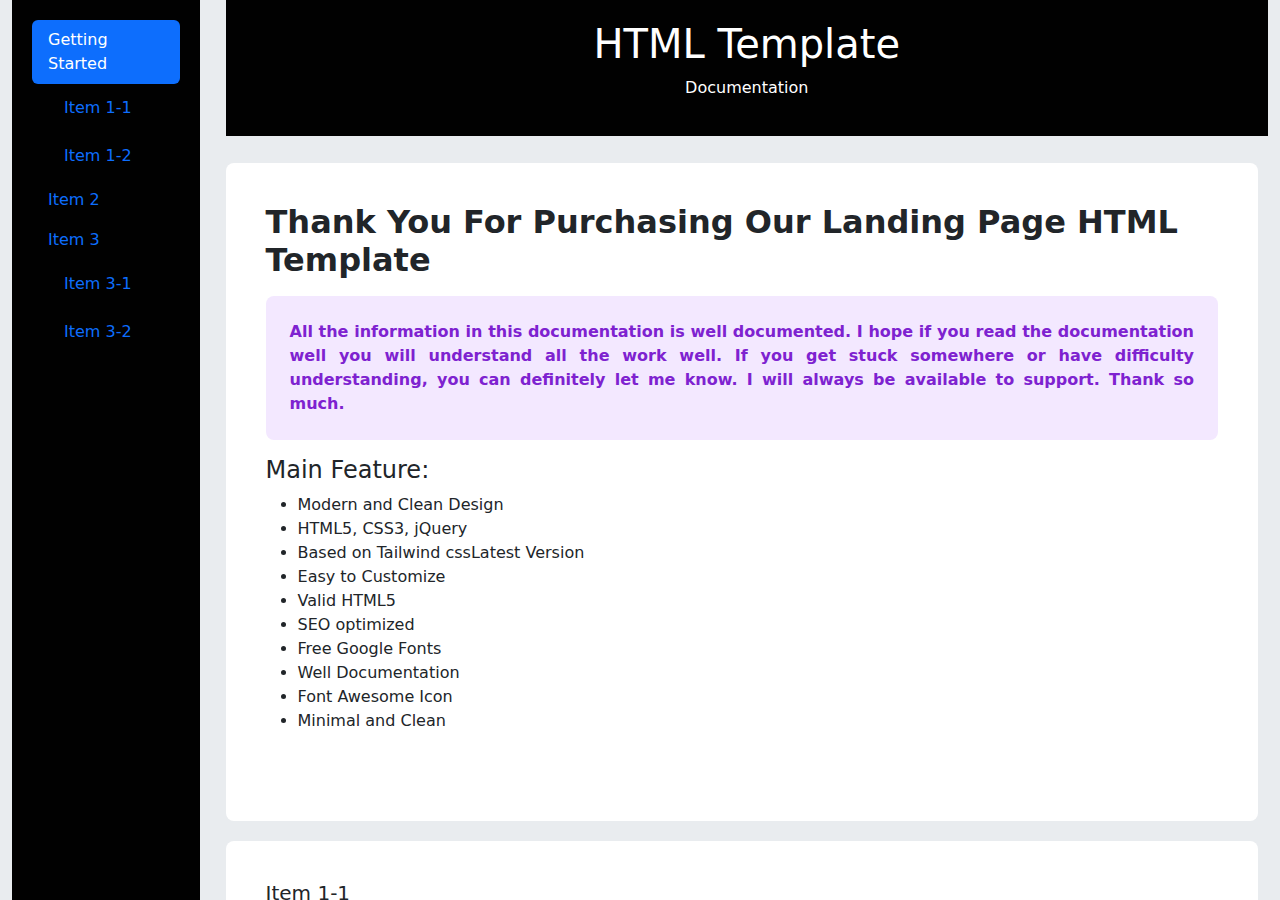
<file: Notes - Only for showing/index.html>
<!DOCTYPE html>
<html lang="en">
<head>
    <meta charset="UTF-8">
    <meta name="viewport" content="width=device-width, initial-scale=1.0">
    <title>Class-20 (Module-15)</title>
    
    <!-- Bootstrap CSS File -->
    <link rel="stylesheet" href="./css/bootstrap.min.css">
    
    <!-- Custom CSS File -->
    <link rel="stylesheet" href="css/style.css">
</head>
<body>
    <div class="container-fluid">
        <div class="heading">
          <h1>HTML Template</h1>
          <p>Documentation</p>
        </div>
        <aside class="asideBar">
            <div class="row">
                <div class="col-12">
                    <nav id="navbar-example3" class="h-100 flex-column align-items-stretch">
                        <nav class="nav nav-pills flex-column">
                          <a class="nav-link" href="#item-1">Getting Started</a>
                          <nav class="nav nav-pills flex-column">
                            <a class="nav-link ms-3 my-1" href="#item-1-1">Item 1-1</a>
                            <a class="nav-link ms-3 my-1" href="#item-1-2">Item 1-2</a>
                          </nav>
                          <a class="nav-link" href="#item-2">Item 2</a>
                          <a class="nav-link" href="#item-3">Item 3</a>
                          <nav class="nav nav-pills flex-column">
                            <a class="nav-link ms-3 my-1" href="#item-3-1">Item 3-1</a>
                            <a class="nav-link ms-3 my-1" href="#item-3-2">Item 3-2</a>
                          </nav>
                        </nav>
                      </nav>
                </div>
            </div>
        </aside>
        <div class="main">

          <!-- <div class="col-12">
                    <nav id="navbar-example3" class="h-100 flex-column align-items-stretch">
                        <nav class="nav nav-pills flex-column">
                          <a class="nav-link" href="#item-1">Getting Started</a>
                          <nav class="nav nav-pills flex-column">
                            <a class="nav-link ms-3 my-1" href="#item-1-1">Item 1-1</a>
                            <a class="nav-link ms-3 my-1" href="#item-1-2">Item 1-2</a>
                          </nav>
                          <a class="nav-link" href="#item-2">Item 2</a>
                          <a class="nav-link" href="#item-3">Item 3</a>
                          <nav class="nav nav-pills flex-column">
                            <a class="nav-link ms-3 my-1" href="#item-3-1">Item 3-1</a>
                            <a class="nav-link ms-3 my-1" href="#item-3-2">Item 3-2</a>
                          </nav>
                        </nav>
                      </nav>
                </div> -->

          <div>
            <div class="row g-0">
              <div class="col-12">
                  <div data-bs-spy="scroll" data-bs-target="#navbar-example3" data-bs-smooth-scroll="true" class="scrollspy-example-2" tabindex="0">
                      <article id="item-1">
                        <h2 class="text-capitalize fw-bold pb-2">Thank you for purchasing our landing page HTML Template</h2>
                        <p  class="getStart fw-bold p-4">
                          All the information in this documentation is well documented. I hope if you read the documentation well you will understand all the work well. If you get stuck somewhere or have difficulty understanding, you can definitely let me know. I will always be available to support. Thank so much.
                        </p>
                        <h4 class="itemHead">Main Feature:</h4>
                        <ul class="item1Wrapper mb-5">
                          <li>Modern and Clean Design</li>
                          <li>HTML5, CSS3, jQuery</li>
                          <li>Based on Tailwind cssLatest Version</li>
                          <li>Easy to Customize</li>
                          <li>Valid HTML5</li>
                          <li>SEO optimized</li>
                          <li>Free Google Fonts</li>
                          <li>Well Documentation</li>
                          <li>Font Awesome Icon</li>
                          <li>Minimal and Clean</li>
                        </ul>
                      </article>
                      <article id="item-1-1">
                        <h5>Item 1-1</h5>
                        <p>
                          Lorem ipsum dolor sit amet consectetur adipisicing elit. Impedit explicabo laudantium quos quibusdam harum aut doloribus dolores recusandae illum ullam quaerat vel nesciunt delectus, maiores vitae praesentium nostrum cupiditate qui facilis ratione sunt eius vero rem eos. Velit odio praesentium repellat vitae, ad officia facilis aspernatur molestias commodi non iste a voluptatem quisquam soluta cumque voluptatibus aut dignissimos numquam nulla eius reprehenderit ea pariatur! Adipisci sequi perferendis numquam quam architecto culpa quaerat? Rerum id eligendi laboriosam minima culpa consequatur incidunt dicta quasi blanditiis quia, officia ducimus, sint pariatur voluptatum corrupti? Vero iusto esse ea ipsam consectetur cum praesentium reiciendis corrupti.
                        </p>
                      </article>
                      <article id="item-1-2">
                        <h5>Item 1-2</h5>
                        <p>
                          Lorem ipsum dolor sit amet consectetur adipisicing elit. Impedit explicabo laudantium quos quibusdam harum aut doloribus dolores recusandae illum ullam quaerat vel nesciunt delectus, maiores vitae praesentium nostrum cupiditate qui facilis ratione sunt eius vero rem eos. Velit odio praesentium repellat vitae, ad officia facilis aspernatur molestias commodi non iste a voluptatem quisquam soluta cumque voluptatibus aut dignissimos numquam nulla eius reprehenderit ea pariatur! Adipisci sequi perferendis numquam quam architecto culpa quaerat? Rerum id eligendi laboriosam minima culpa consequatur incidunt dicta quasi blanditiis quia, officia ducimus, sint pariatur voluptatum corrupti? Vero iusto esse ea ipsam consectetur cum praesentium reiciendis corrupti.
                        </p>
                      </article>
                      <article id="item-2">
                        <h4>Item 2</h4>
                        <p>
                          Lorem ipsum dolor sit amet consectetur adipisicing elit. Impedit explicabo laudantium quos quibusdam harum aut doloribus dolores recusandae illum ullam quaerat vel nesciunt delectus, maiores vitae praesentium nostrum cupiditate qui facilis ratione sunt eius vero rem eos. Velit odio praesentium repellat vitae, ad officia facilis aspernatur molestias commodi non iste a voluptatem quisquam soluta cumque voluptatibus aut dignissimos numquam nulla eius reprehenderit ea pariatur! Adipisci sequi perferendis numquam quam architecto culpa quaerat? Rerum id eligendi laboriosam minima culpa consequatur incidunt dicta quasi blanditiis quia, officia ducimus, sint pariatur voluptatum corrupti? Vero iusto esse ea ipsam consectetur cum praesentium reiciendis corrupti.
                        </p>
                      </article>
                      <article id="item-3">
                        <h4>Item 3</h4>
                        <p>
                          Lorem ipsum dolor sit amet consectetur adipisicing elit. Impedit explicabo laudantium quos quibusdam harum aut doloribus dolores recusandae illum ullam quaerat vel nesciunt delectus, maiores vitae praesentium nostrum cupiditate qui facilis ratione sunt eius vero rem eos. Velit odio praesentium repellat vitae, ad officia facilis aspernatur molestias commodi non iste a voluptatem quisquam soluta cumque voluptatibus aut dignissimos numquam nulla eius reprehenderit ea pariatur! Adipisci sequi perferendis numquam quam architecto culpa quaerat? Rerum id eligendi laboriosam minima culpa consequatur incidunt dicta quasi blanditiis quia, officia ducimus, sint pariatur voluptatum corrupti? Vero iusto esse ea ipsam consectetur cum praesentium reiciendis corrupti.
                        </p>
                      </article>
                      <article id="item-3-1">
                        <h5>Item 3-1</h5>
                        <p>
                          Lorem ipsum dolor sit amet consectetur adipisicing elit. Impedit explicabo laudantium quos quibusdam harum aut doloribus dolores recusandae illum ullam quaerat vel nesciunt delectus, maiores vitae praesentium nostrum cupiditate qui facilis ratione sunt eius vero rem eos. Velit odio praesentium repellat vitae, ad officia facilis aspernatur molestias commodi non iste a voluptatem quisquam soluta cumque voluptatibus aut dignissimos numquam nulla eius reprehenderit ea pariatur! Adipisci sequi perferendis numquam quam architecto culpa quaerat? Rerum id eligendi laboriosam minima culpa consequatur incidunt dicta quasi blanditiis quia, officia ducimus, sint pariatur voluptatum corrupti? Vero iusto esse ea ipsam consectetur cum praesentium reiciendis corrupti.
                        </p>
                      </article>
                      <article id="item-3-2">
                        <h5>Item 3-2</h5>
                        <p>
                          Lorem ipsum dolor sit amet consectetur adipisicing elit. Impedit explicabo laudantium quos quibusdam harum aut doloribus dolores recusandae illum ullam quaerat vel nesciunt delectus, maiores vitae praesentium nostrum cupiditate qui facilis ratione sunt eius vero rem eos. Velit odio praesentium repellat vitae, ad officia facilis aspernatur molestias commodi non iste a voluptatem quisquam soluta cumque voluptatibus aut dignissimos numquam nulla eius reprehenderit ea pariatur! Adipisci sequi perferendis numquam quam architecto culpa quaerat? Rerum id eligendi laboriosam minima culpa consequatur incidunt dicta quasi blanditiis quia, officia ducimus, sint pariatur voluptatum corrupti? Vero iusto esse ea ipsam consectetur cum praesentium reiciendis corrupti.
                        </p>
                      </article>
                    </div>
              </div>
          </div>
          </div>
            <div class="mainWrapper">
            </div>
        </div>
    </div>


    <script src="./js/bootstrap.min.js"></script>
</body>
</html>
</file>
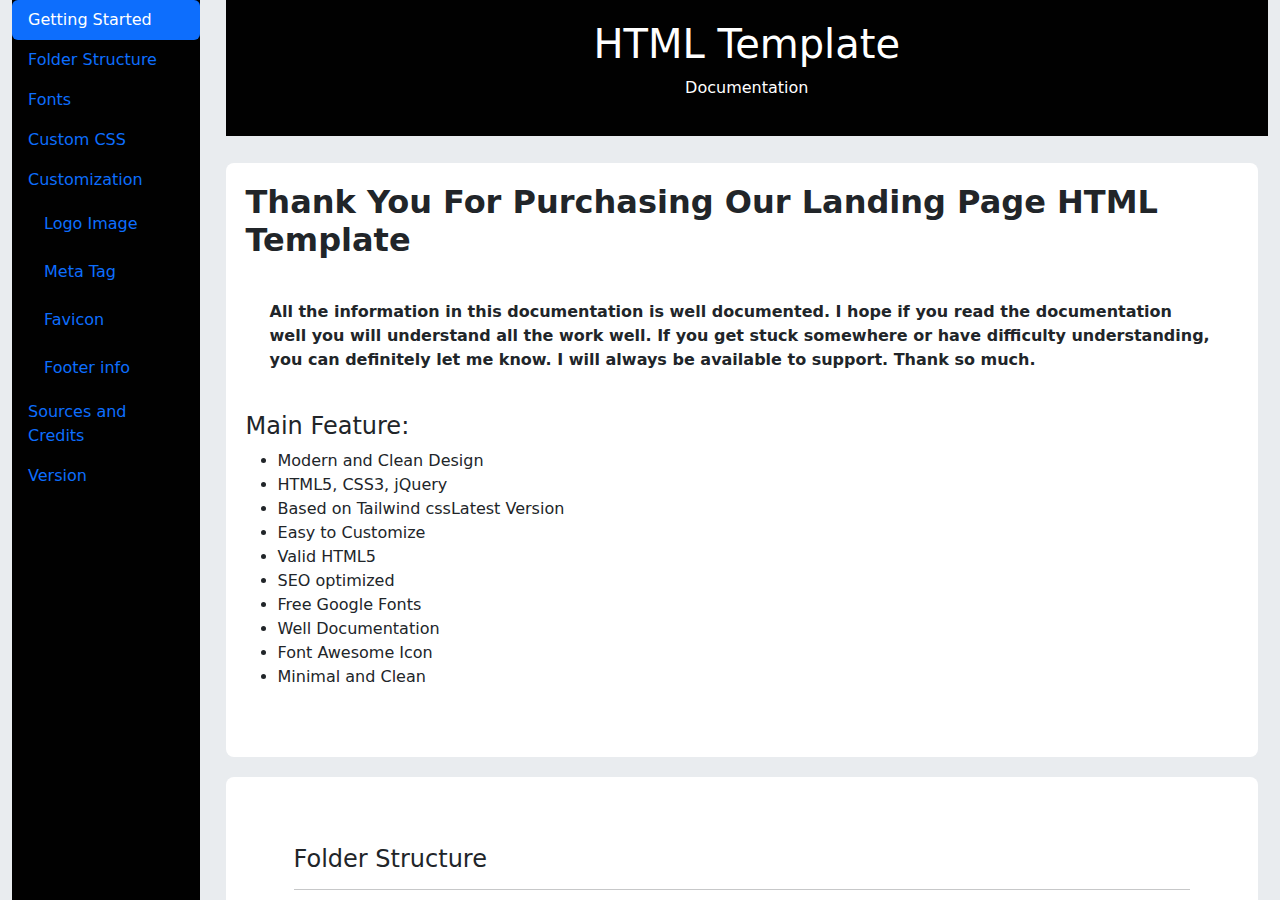
<file: Notes/index.html>
<!DOCTYPE html>
<html lang="en">
<head>
    <meta charset="UTF-8">
    <meta name="viewport" content="width=device-width, initial-scale=1.0">
    <title>Nakam</title>
    
    <!-- Bootstrap CSS File -->
    <link rel="stylesheet" href="./css/bootstrap.min.css">
    
    <!-- Custom CSS File -->
    <link rel="stylesheet" href="css/style.css">
</head>
<body>
    <div class="container-fluid">
        <div class="heading">
          <h1>HTML Template</h1>
          <p>Documentation</p>
        </div>
        <aside class="asideBar">
            <div class="row">
                <div class="col-12">
                    <nav id="navbar-example3" class="h-100 flex-column align-items-stretch">
                        <nav class="nav nav-pills flex-column">
                          <a class="nav-link" href="#item-1">Getting Started</a>
                          <a class="nav-link" href="#folderStructure">Folder Structure</a>
                          <a class="nav-link" href="#fonts">Fonts</a>
                          <a class="nav-link" href="#customCss">Custom CSS</a>
                          <a class="nav-link" href="#customization">Customization</a>
                          <nav class="nav nav-pills flex-column">
                            <a class="nav-link ms-3 my-1" href="#customization-1">Logo Image</a>
                            <a class="nav-link ms-3 my-1" href="#customization-2">Meta Tag</a>
                            <a class="nav-link ms-3 my-1" href="#customization-3">Favicon</a>
                            <a class="nav-link ms-3 my-1" href="#customization-4">Footer info</a>
                          </nav>
                          <a class="nav-link" href="#sources">Sources and Credits</a>
                          <a class="nav-link" href="#version">Version</a>
                        </nav>
                      </nav>
                </div>
            </div>
        </aside>
        <div class="main">
          <div>
            <div class="row g-0">
              <div class="col-12">
                  <div data-bs-spy="scroll" data-bs-target="#navbar-example3" data-bs-smooth-scroll="true" class="scrollspy-example-2" tabindex="0">
                      <article id="item-1">
                        <h2 class="text-capitalize fw-bold pb-2">Thank you for purchasing our landing page HTML Template</h2>
                        <p  class="getStart fw-bold p-4">
                          All the information in this documentation is well documented. I hope if you read the documentation well you will understand all the work well. If you get stuck somewhere or have difficulty understanding, you can definitely let me know. I will always be available to support. Thank so much.
                        </p>
                        <h4 class="itemHead">Main Feature:</h4>
                        <ul class="item1Wrapper mb-5">
                          <li>Modern and Clean Design</li>
                          <li>HTML5, CSS3, jQuery</li>
                          <li>Based on Tailwind cssLatest Version</li>
                          <li>Easy to Customize</li>
                          <li>Valid HTML5</li>
                          <li>SEO optimized</li>
                          <li>Free Google Fonts</li>
                          <li>Well Documentation</li>
                          <li>Font Awesome Icon</li>
                          <li>Minimal and Clean</li>
                        </ul>
                      </article>

                      <article id="folderStructure-2">
                        <div id="folderStructure" class="bg-white rounded rounded-2 p-5">
                          <h4 class="itemHead">Folder Structure</h4>
                          <hr/>
                          <h4 class="fw-bold">Root Folder Structure :</h4>
                          <p>
                            <strong>Note:</strong> We provided 01 (One) folder for Production & Development. If you want to edit or add bootstrap css or custom css or anything you can do easily from this folder.
                          </p>
                          <div class="row">
                            <div class="col-12">
                              <div class="ms-5">
                                <div class="d-inline-flex flex-column align-items-center">
                                  <img height="100px" width="100px" class="" src="./images/1-MainFile.png" alt="Main File">
                                  <span class="fw-bold">Main File</span>
                                </div>
                                <div class="d-inline-flex flex-column align-items-center ms-5">
                                  <img height="100px" width="100px" class="" src="./images/2-documents.png" alt="Documentation File">
                                  <span class="fw-bold">Documentation File</span>
                                </div>
                              </div>
                            </div>
                          </div>
                          <h4 class="mainFolderStruc fw-bold mt-5 pt-5">Main Folder Structure :</h4>
                          <div class="ms-5">
                            <div class="d-inline-flex flex-column align-items-center">
                              <img class="w-100" src="./images/3-MainFileStructure.png" alt="Main File">
                              <span class="fw-bold"></span>
                            </div>
                          </div>
                        </div>
                      </article>
                      
                      <article id="fonts">
                        <div id="item-4" class="bg-white rounded rounded-2 p-5">
                          <h4 class="itemHead">Fonts</h4>
                          <hr/>
                          <p>
                            On this template use single awesome font named <strong>"Josefin Sans"</strong>. You can change the font to the one that suits you best.
                          </p>
                          <img class="w-100" src="./images/4-Fonts.svg" alt="Fonts">
                        </div>
                      </article>                      
                      
                      <article id="customCss">
                        <div id="item-5" class="bg-white rounded rounded-2 p-5">
                          <h4 class="itemHead">Custom CSS</h4>
                          <hr/>
                          <p class="text-capitalize">you can use your custom CSS. Just go this path and add your CSS code.</p>
                          <img class="w-100" src="./images/5-customcss.png" alt="Custom CSS">
                        </div>          
                      </article>
                      
                      <article id="customization">
                        <div class="bg-white rounded rounded-2 p-4">
                          <div id="item-6" class="">
                            <h4 class="itemHead">Customization</h4>
                            <hr/>
                          </div>
            
                          <div id="customization-1" class="ms-5 mb-5">
                            <h4 class="subItemHead">Change Logo Image :</h4>
                            <p class="text-capitalize">You should change <strong>logo Image</strong> as like as your company Logo</p>
                            <img class="w-100" src="./images/7-Logo.png" alt="Main File">
                          </div>
            
                          <div id="customization-2" class="ms-5 mb-5">
                            <h4 class="subItemHead">Change Meta Tag :</h4>
                            <p class="text-capitalize">As per your company requirement your can change <strong>Meta Tag</strong></p>
                            <img class="w-100" src="./images/8-metaTag.png" alt="Main File">
                          </div>
              
                          <div id="customization-3" class="ms-5 mb-5">
                            <h4 class="subItemHead">Change favicon :</h4>
                            <p class="text-capitalize">You should change <strong>"Favicon"</strong> as your company logo</p>
                            <img class="w-100" src="./images/6-favicon.png" alt="Main File">
                          </div>

                          <div id="customization-4" class="ms-5 mb-5">
                            <h4 class="subItemHead">Footer info :</h4>
                            <p class="text-capitalize">As per your requirement You can <strong>header info.</strong> as your wish.</p>
                            <img class="w-100" src="./images/9-footerinfo.png" alt="Main File">
                          </div>
                        </div>
                      </article>

                      <article id="sources">
                        <div id="item-7" class="bg-white rounded rounded-2 p-5">
                          <h4 class="itemHead">Sources and Credits:</h4>
                          <hr/>
                          <ul>
                            <li class="sourceText"><a class="sourceText" href="#">HTML 5</a></li>
                            <li class="sourceText"><a class="sourceText" href="#">CSS</a></li>
                            <li class="sourceText"><a class="sourceText" href="https://getbootstrap.com/docs/5.3/getting-started/introduction/">BOOTSTRAP</a></li>
                            <li class="sourceText"><a class="sourceText" href="https://www.javascript.com/">JAVA SCRIPT</a></li>
                            <li class="sourceText"><a class="sourceText" href="#">Media Query</a></li>
                            <li class="sourceText"><a class="sourceText" href="https://jquery.com/">jQuery</a></li>
                          </ul>
                        </div>
                      </article>

                      <article id="version">
                        <div id="item-8" class="bg-white rounded rounded-2 p-5">
                          <h4 class="itemHead">Sources and Credits:</h4>
                          <hr/>
                          <ul>
                            <li>Version : 1.0.0.1</li>
                            <li>Tuesday, October 17, 2024</li>
                            <li>Initial released</li>
                          </ul>
                        </div>
                      </article>
                      
                      <article id="thanks">
                        <div id="item-8" class="bg-white rounded rounded-2 p-5">
                          <h2 class="text-center fw-bold">Thanks you.</h2>
                        </div>
                      </article>

                    </div>
              </div>
          </div>
          </div>
            <div class="mainWrapper">
            </div>
        </div>
    </div>


    <script src="./js/bootstrap.min.js"></script>
</body>
</html>
</file>
<file: Notes - Only for showing/css/style.css>
*{
    padding: 0;
    margin: 0;
    box-sizing: border-box;
    transition: all 0.3s;
    -webkit-transition: all 0.3s;
    -moz-transition: all 0.3s;
    -ms-transition: all 0.3s;
    -o-transition: all 0.3s;
}
body{
    background-color: #e9ecef;
}
.container-fluid{
    width: 100vw;
    height: 100vh;
    display: grid;
    grid-template-columns: repeat(12, 1fr);
    grid-template-rows: repeat(12, 1fr);
    column-gap: 2%;
    row-gap: 3%;
}
.heading{
    grid-column: 3 / -1;
    background: #010101;
    color: #fff;
    text-align: center;
    display: grid;
    justify-content: center;
    align-items: center;
    padding: 20px 0;
}
.asideBar{
    grid-column: 1 / 3;
    grid-row: 1 / -1;
    background: #010101;
    padding: 20px;
}
.main{
    grid-column: 3 / -1;
    grid-row: 2 / -1;
    overflow-y: scroll;
}
   
.mainWrapper{
    width: 99%;
    padding: 10px;
}
article{
    background: #fff;
    padding: 40px;
    border-radius: 8px;
    -webkit-border-radius: 8px;
    -moz-border-radius: 8px;
    -ms-border-radius: 8px;
    -o-border-radius: 8px;
    margin: 0px 10px 20px 0;
}
article:last-child{
    margin: 0px 10px 0px 0;
}
.getStart{
    color: #7e22d0;
    text-align: justify;
    background-color: #f3e8ff;
    border-radius: 8px;
    -webkit-border-radius: 8px;
    -moz-border-radius: 8px;
    -ms-border-radius: 8px;
    -o-border-radius: 8px;
}
</file>
<file: Notes/css/style.css>
*{
    padding: 0;
    margin: 0;
    box-sizing: border-box;
    transition: all 0.3s;
    -webkit-transition: all 0.3s;
    -moz-transition: all 0.3s;
    -ms-transition: all 0.3s;
    -o-transition: all 0.3s;
}
body{
    background-color: #e9ecef;
}
.container-fluid{
    width: 100vw;
    height: 100vh;
    display: grid;
    grid-template-columns: repeat(12, 1fr);
    grid-template-rows: repeat(12, 1fr);
    column-gap: 2%;
    row-gap: 3%;
}
.heading{
    grid-column: 3 / -1;
    background: #010101;
    color: #fff;
    text-align: center;
    display: grid;
    justify-content: center;
    align-items: center;
    padding: 20px 0;
}
.main{
    grid-column: 3 / -1;
    grid-row: 2 / -1;
    overflow-y: scroll;
}
   
.asideBar{
    grid-column: 1 / 3;
    grid-row: 1 / -1;
    background: #010101;
}
.mainWrapper{
    width: 99%;
    padding: 10px;
}
article{
    background: #fff;
    padding: 20px;
    border-radius: 8px;
    -webkit-border-radius: 8px;
    -moz-border-radius: 8px;
    -ms-border-radius: 8px;
    -o-border-radius: 8px;
    margin: 0px 10px 20px 0;
}
article:last-child{
    margin: 0px 10px 0px 0;

}
</file>
